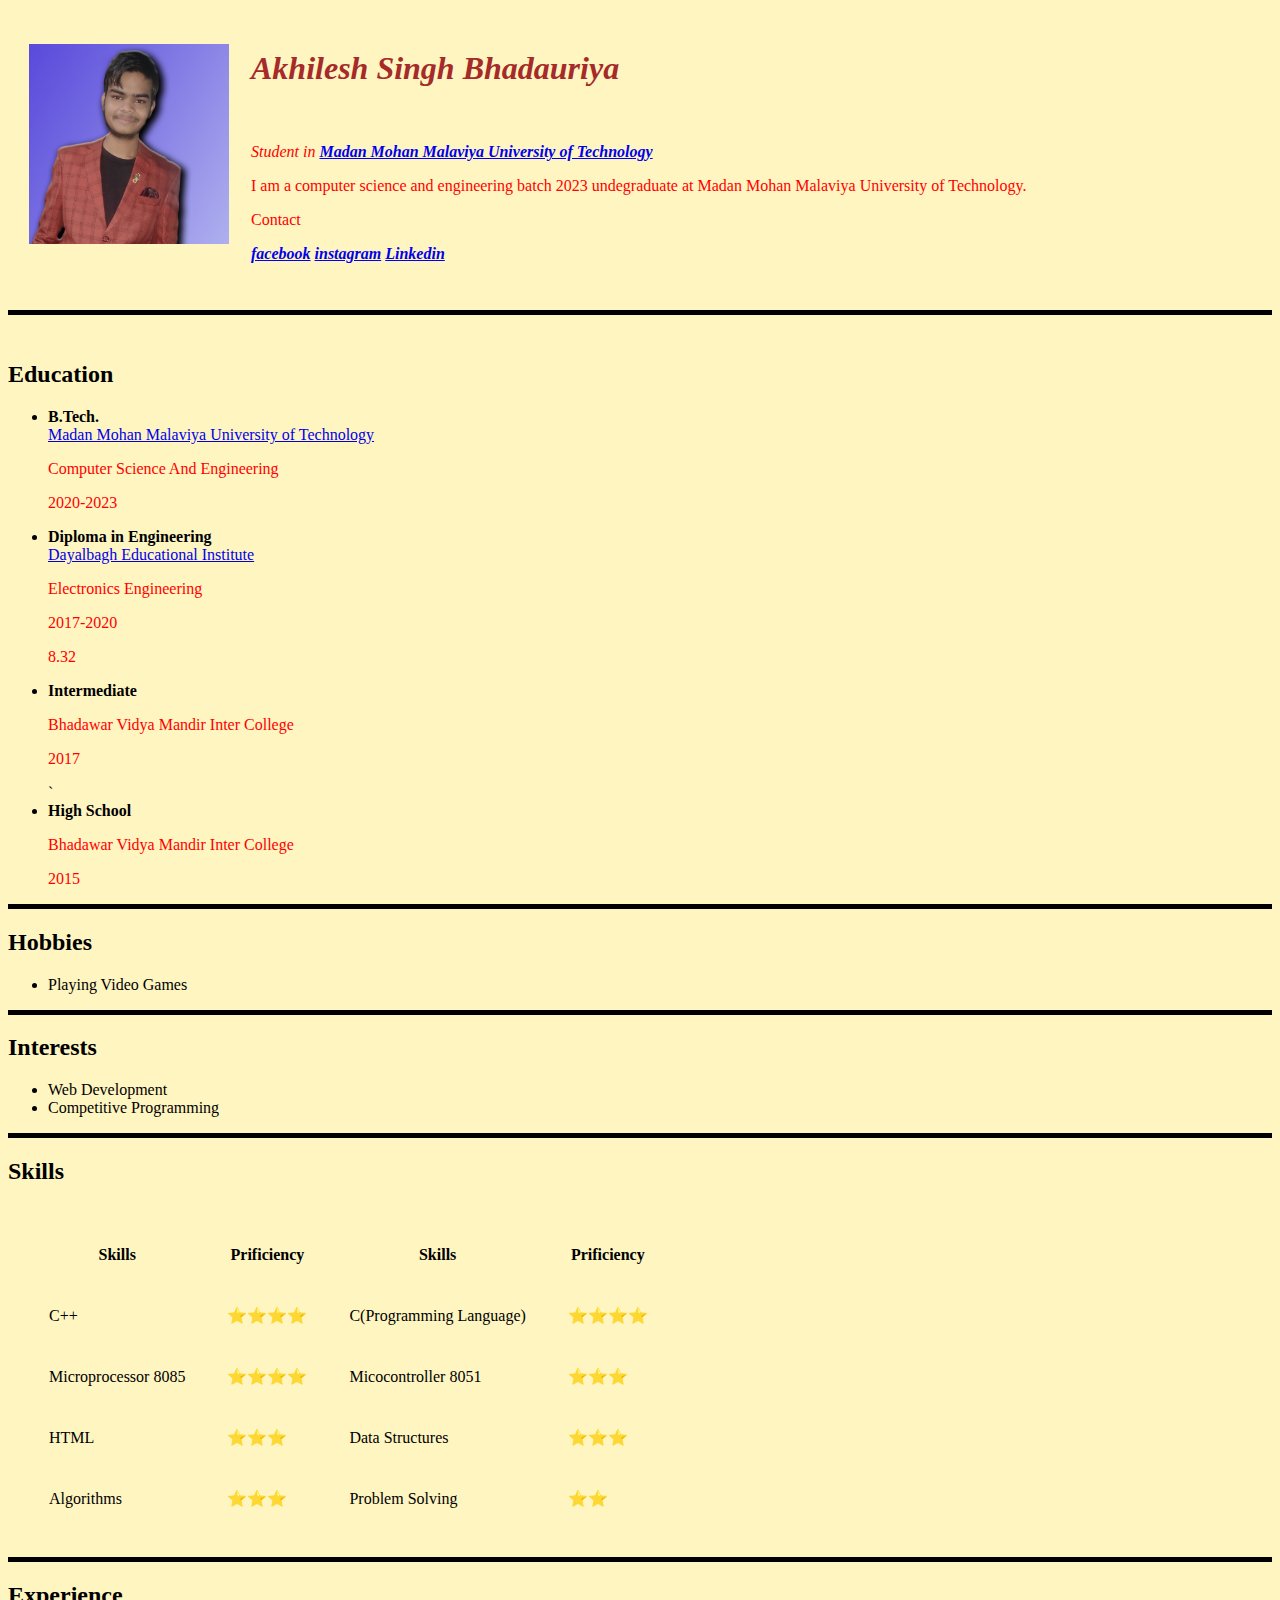
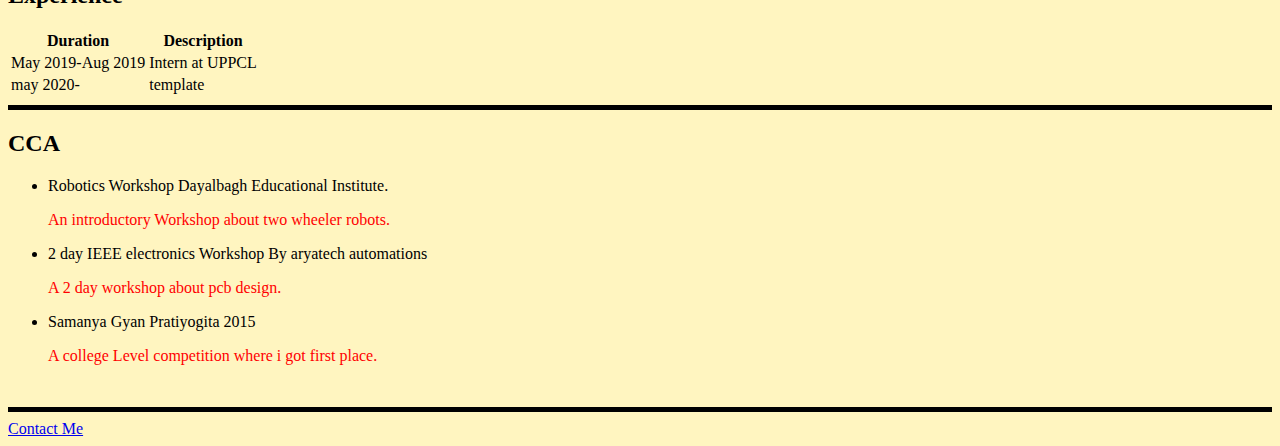
<file: index.html>
<!DOCTYPE html>
<html lang="en">
<head>
    <meta charset="UTF-8">
    <meta name="viewport" content="width=device-width, initial-scale=1.0">
    <title>CV</title>
    <link rel="stylesheet" href="css/mystyle.css">
</head>
<body>
    <table cellspacing="20">
        <tr>
            <td><img id="author"; src="images/Untitled-1.jpg" width="200px" alt="author image is here"></td>
            <td><h1>
                Akhilesh Singh Bhadauriya</h1>
                <br>
                <p> <em> Student in <strong> <a href="http://www.mmmut.ac.in/"; target="_blank" rel="noreferrer noopener"> Madan Mohan Malaviya University of Technology </a></strong> </em></p>
                <p>I am a computer science and engineering batch 2023 undegraduate at Madan Mohan Malaviya University of Technology.</p>
                <p>Contact</p>
                <a href="https://www.facebook.com/bhadauriag/" target="_blank"><strong><em>facebook</em></strong></a>
                <a href="https://www.instagram.com/akhilesh__singh___/" target="_blank"><strong><em>instagram</em></strong></a>
                <a href="https://www.linkedin.com/in/akhilesh-singh-bhadauria-57750b198/" target="_blank"><strong><em>Linkedin</em></strong></a>
            </td>
        </tr>
    </table>
    
    
    <br>
    <hr size="5" color="black">
    <br>
    <h2>Education</h2><!--Educaiton-->
    <ul>
        <li><strong>B.Tech.</strong></li>
        <a href="http://www.mmmut.ac.in/"; target="_blank" rel="noreferrer noopener"> Madan Mohan Malaviya University of Technology </a>
        <p>Computer Science And Engineering</p>
        <p>2020-2023</p>
        <li><strong>Diploma in Engineering </strong></li>
        <a href="https://www.dei.ac.in/" target="_blank" rel="noreferrer noopener">Dayalbagh Educational Institute</a>
        <p>Electronics Engineering</p>
        <p>2017-2020</p>
        <p>8.32</p>
        <li><strong>Intermediate</strong></li>
        <p>Bhadawar Vidya Mandir Inter College</p>
        <p>2017</p>`
        <li><strong>High School</strong></li>
        <p>Bhadawar Vidya Mandir Inter College</p>
        <p>2015</p>
    </ul><hr size="5px" color = "black">
    <h2>Hobbies</h2> <!--Hobbies-->
    <ul>
        <li>Playing Video Games</li>
    </ul><hr size="5px" color = "black">
    <h2>Interests</h2> <!--interests-->
    <ul>
        <li>Web Development</li>
        <li>Competitive Programming</li>
    </ul>
    <hr size="5px" color = "black">
    <h2>Skills </h2><!--skills-->
    <table cellspacing="40">
        <thead>
            <tr>
                <th>Skills</th>
                <th>Prificiency</th>
                <th>Skills</th>
                <th>Prificiency</th>
            </tr>
        </thead>
        <tbody>
            <tr>
                <td>C++</td>
                <td>⭐⭐⭐⭐</td>
                <td>C(Programming Language)</td>
                <td>⭐⭐⭐⭐</td>
            </tr>

            <tr>
                <td>Microprocessor 8085</td>
                <td>⭐⭐⭐⭐</td>
                <td>Micocontroller 8051</td>
                <td>⭐⭐⭐</td>
                
            </tr>
            <tr>
                <td>HTML</td>
                <td>⭐⭐⭐</td>
                <td>Data Structures</td>
                <td>⭐⭐⭐</td>
            </tr>

            <tr>
                <td>Algorithms</td>
                <td>⭐⭐⭐</td>
                <td>Problem Solving</td>
                <td>⭐⭐</td>
            </tr>
        
        </tbody>
    </table>
    
    <hr size="5px" color = "black">
    <h2>Experience</h2><!--Experience-->
    <table>
        <thead>
            <tr>
                <th>Duration</th>
                <th>Description</th>
            </tr>
        </thead>
        <tbody>
            <tr>
                <td>May 2019-Aug 2019</td>
                <td>Intern at UPPCL</td>
            </tr>
            <tr>
                <td>may 2020-</td>
                <td>template</td>
            </tr>
        </tbody>
    </table>
    <hr size="5px" color = "black">
    <h2>CCA</h2><!--CCA-->
    <ul>
        <li>Robotics Workshop Dayalbagh Educational Institute.
            <p>An introductory Workshop about two wheeler robots.</p>
        </li>
        <li>2 day IEEE electronics Workshop By aryatech automations
            <p>
                A 2 day workshop about pcb design.
            </p>
        </li>
        <li>Samanya Gyan Pratiyogita 2015
            <p>A college Level competition where i got first place.</p>
        </li>
    </ul>
    <br>
    <hr size="5px" color = "black">
    <a href="contact.html">Contact Me</a>
</body>
</html>
</file>
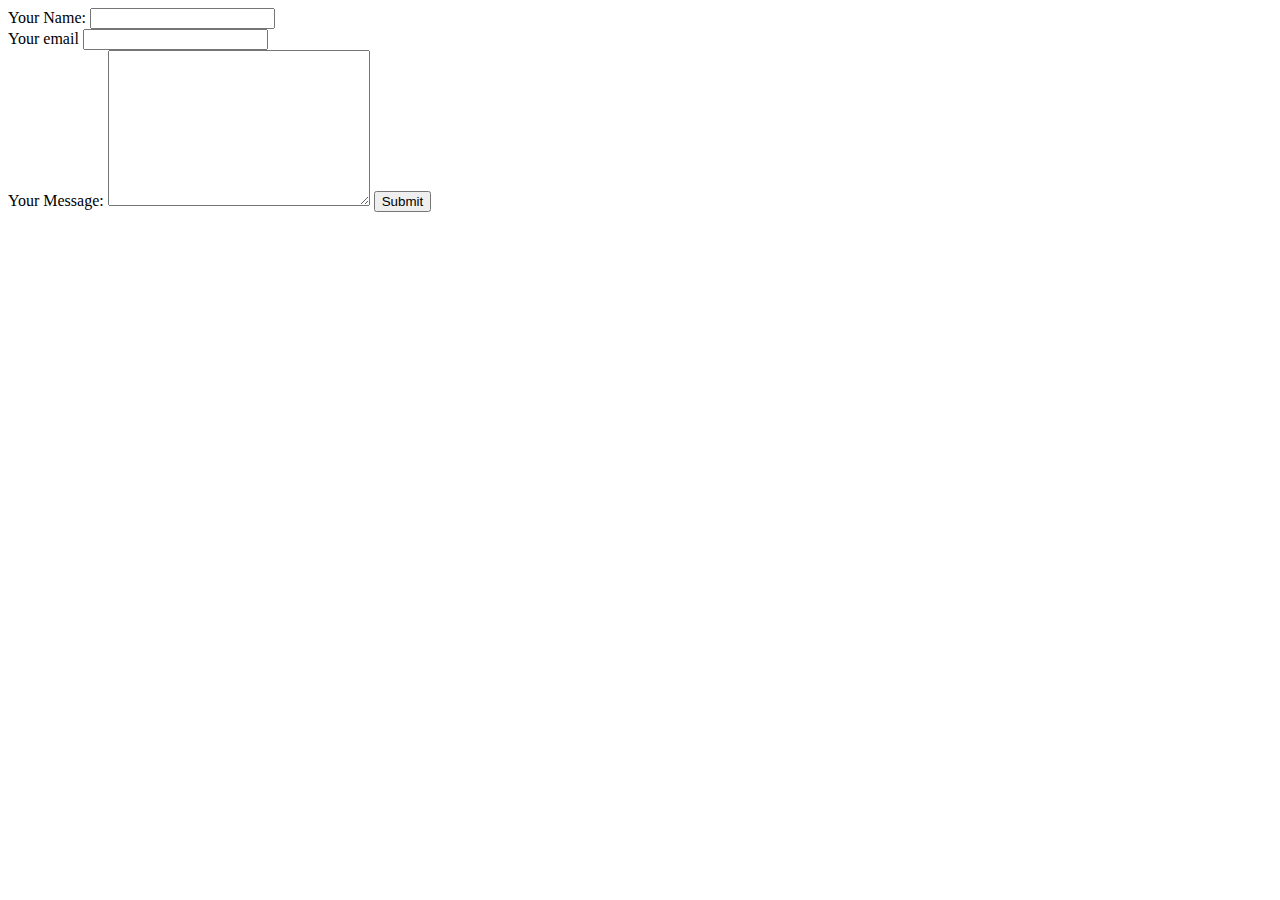
<file: contact.html>
<!DOCTYPE html>
<html lang="en">
<head>
    <meta charset="UTF-8">
    <meta name="viewport" content="width=device-width, initial-scale=1.0">
    <title>Contact me</title>
</head>
<body>
    <form action="mailto:akhileshsingh2314@gmail.com" method="post" enctype="text/plain">
        <label >Your Name:</label>
        <input type="text" name="Your Name:"><br>
        <label >Your email</label>
        <input type="text" name = "Your email:"><br>
        <label >Your Message:</label>
        <textarea name="yourmessage" id="yourmess" cols="30" rows="10"></textarea>
        <input type="submit" name="" id="">
    </form>
</body>
</html>
</file>
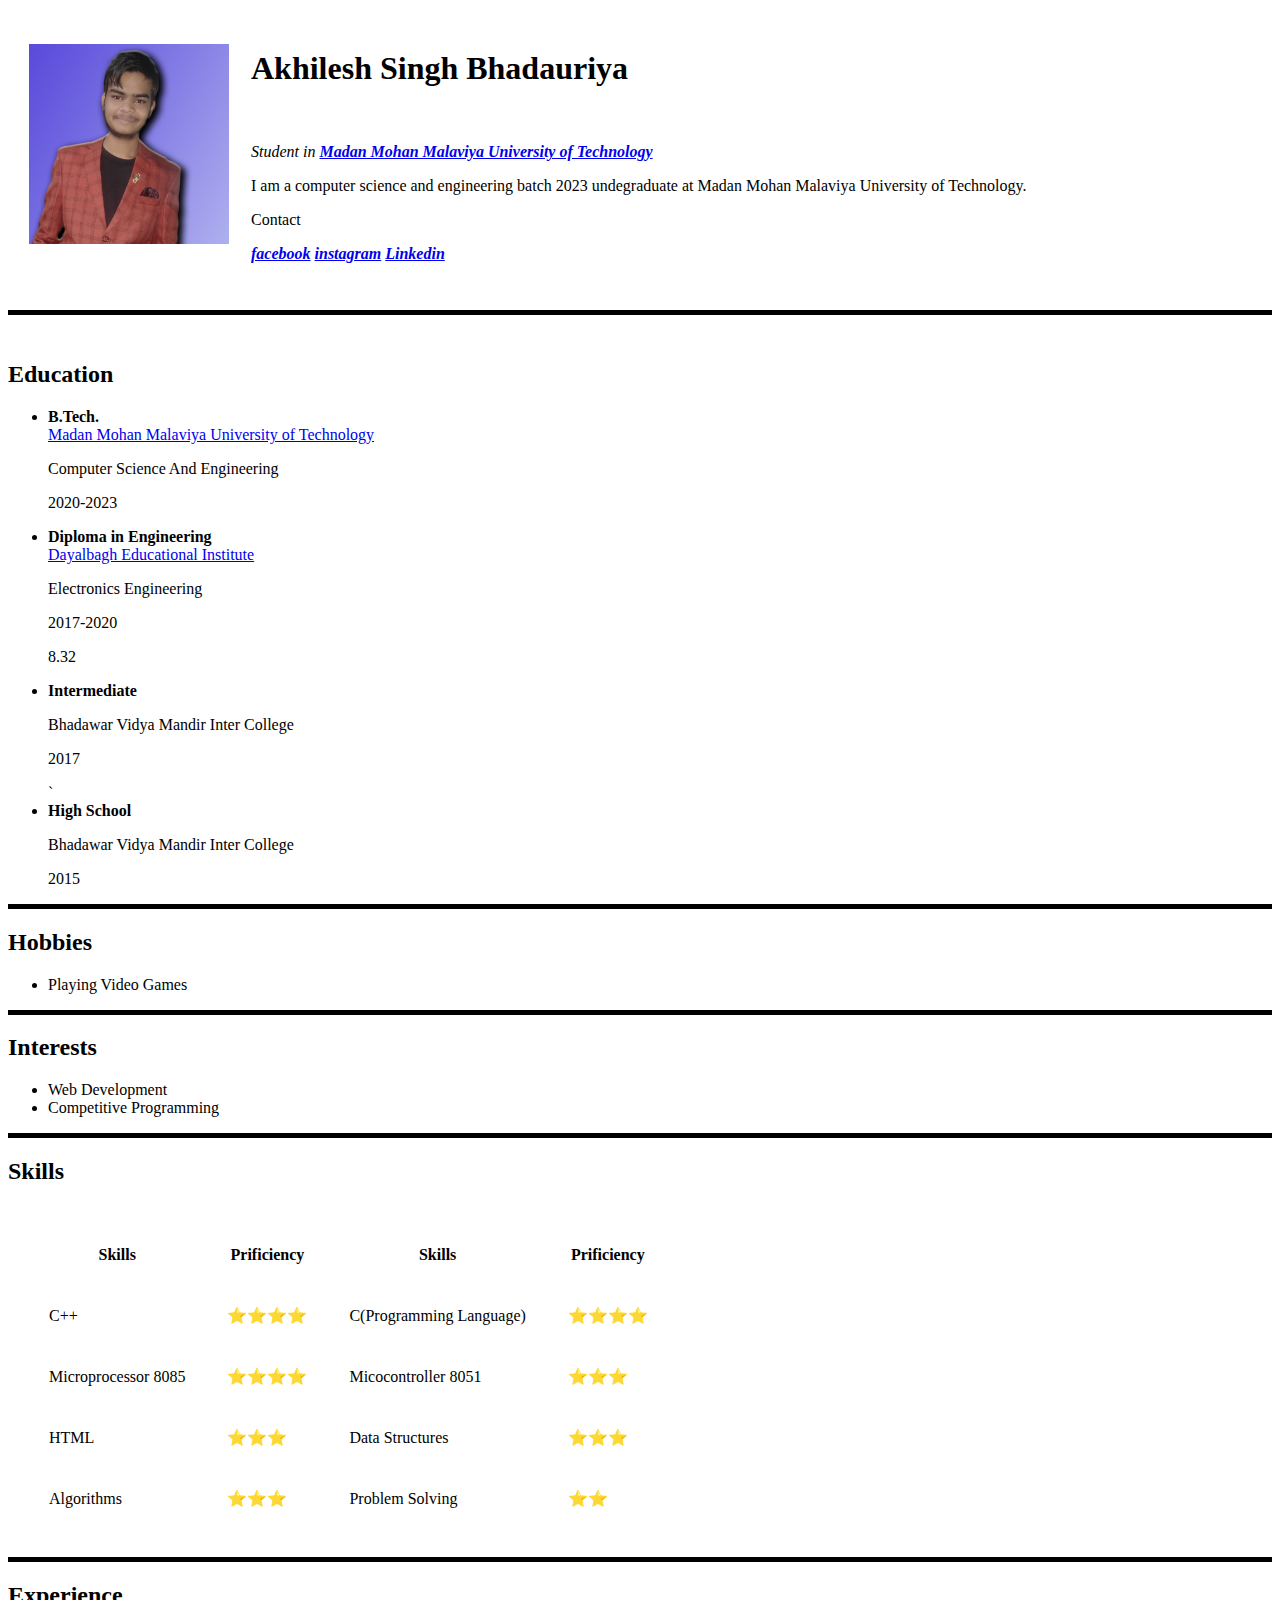
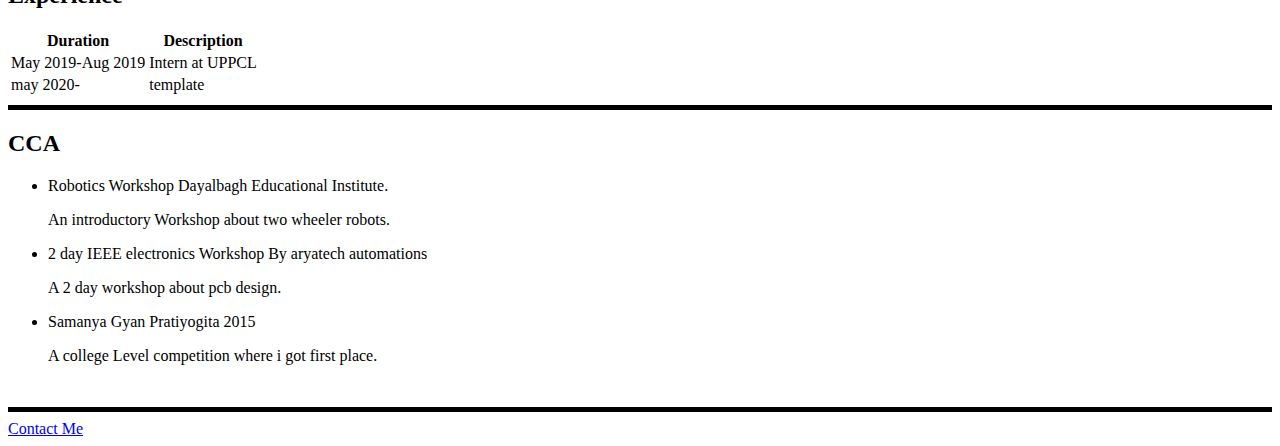
<file: home.html>
<!DOCTYPE html>
<html lang="en">
<head>
    <meta charset="UTF-8">
    <meta name="viewport" content="width=device-width, initial-scale=1.0">
    <title>CV</title>
</head>
<body>
    <table cellspacing="20">
        <tr>
            <td><img src="../images/Untitled-1.jpg" width="200px" alt="author image is here"></td>
            <td><h1>
                Akhilesh Singh Bhadauriya</h1>
                <br>
                <p> <em> Student in <strong> <a href="http://www.mmmut.ac.in/"; target="_blank" rel="noreferrer noopener"> Madan Mohan Malaviya University of Technology </a></strong> </em></p>
                <p>I am a computer science and engineering batch 2023 undegraduate at Madan Mohan Malaviya University of Technology.</p>
                <p>Contact</p>
                <a href="https://www.facebook.com/bhadauriag/" target="_blank"><strong><em>facebook</em></strong></a>
                <a href="https://www.instagram.com/akhilesh__singh___/" target="_blank"><strong><em>instagram</em></strong></a>
                <a href="https://www.linkedin.com/in/akhilesh-singh-bhadauria-57750b198/" target="_blank"><strong><em>Linkedin</em></strong></a>
            </td>
        </tr>
    </table>
    
    
    <br>
    <hr size="5" color="black">
    <br>
    <h2>Education</h2><!--Educaiton-->
    <ul>
        <li><strong>B.Tech.</strong></li>
        <a href="http://www.mmmut.ac.in/"; target="_blank" rel="noreferrer noopener"> Madan Mohan Malaviya University of Technology </a>
        <p>Computer Science And Engineering</p>
        <p>2020-2023</p>
        <li><strong>Diploma in Engineering </strong></li>
        <a href="https://www.dei.ac.in/" target="_blank" rel="noreferrer noopener">Dayalbagh Educational Institute</a>
        <p>Electronics Engineering</p>
        <p>2017-2020</p>
        <p>8.32</p>
        <li><strong>Intermediate</strong></li>
        <p>Bhadawar Vidya Mandir Inter College</p>
        <p>2017</p>`
        <li><strong>High School</strong></li>
        <p>Bhadawar Vidya Mandir Inter College</p>
        <p>2015</p>
    </ul><hr size="5px" color = "black">
    <h2>Hobbies</h2> <!--Hobbies-->
    <ul>
        <li>Playing Video Games</li>
    </ul><hr size="5px" color = "black">
    <h2>Interests</h2> <!--interests-->
    <ul>
        <li>Web Development</li>
        <li>Competitive Programming</li>
    </ul>
    <hr size="5px" color = "black">
    <h2>Skills </h2><!--skills-->
    <table cellspacing="40">
        <thead>
            <tr>
                <th>Skills</th>
                <th>Prificiency</th>
                <th>Skills</th>
                <th>Prificiency</th>
            </tr>
        </thead>
        <tbody>
            <tr>
                <td>C++</td>
                <td>⭐⭐⭐⭐</td>
                <td>C(Programming Language)</td>
                <td>⭐⭐⭐⭐</td>
            </tr>

            <tr>
                <td>Microprocessor 8085</td>
                <td>⭐⭐⭐⭐</td>
                <td>Micocontroller 8051</td>
                <td>⭐⭐⭐</td>
                
            </tr>
            <tr>
                <td>HTML</td>
                <td>⭐⭐⭐</td>
                <td>Data Structures</td>
                <td>⭐⭐⭐</td>
            </tr>

            <tr>
                <td>Algorithms</td>
                <td>⭐⭐⭐</td>
                <td>Problem Solving</td>
                <td>⭐⭐</td>
            </tr>
        
        </tbody>
    </table>
    
    <hr size="5px" color = "black">
    <h2>Experience</h2><!--Experience-->
    <table>
        <thead>
            <tr>
                <th>Duration</th>
                <th>Description</th>
            </tr>
        </thead>
        <tbody>
            <tr>
                <td>May 2019-Aug 2019</td>
                <td>Intern at UPPCL</td>
            </tr>
            <tr>
                <td>may 2020-</td>
                <td>template</td>
            </tr>
        </tbody>
    </table>
    <hr size="5px" color = "black">
    <h2>CCA</h2><!--CCA-->
    <ul>
        <li>Robotics Workshop Dayalbagh Educational Institute.
            <p>An introductory Workshop about two wheeler robots.</p>
        </li>
        <li>2 day IEEE electronics Workshop By aryatech automations
            <p>
                A 2 day workshop about pcb design.
            </p>
        </li>
        <li>Samanya Gyan Pratiyogita 2015
            <p>A college Level competition where i got first place.</p>
        </li>
    </ul>
    <br>
    <hr size="5px" color = "black">
    <a href="contact.html">Contact Me</a>
</body>
</html>
</file>
<file: css/mystyle.css>
body{
    background-color: #fff5c0;
}
h1{
    font-family: 'Times New Roman', Times, serif;
    font-style: oblique;
    color: brown;
}
p{
    color: red;
}
</file>
